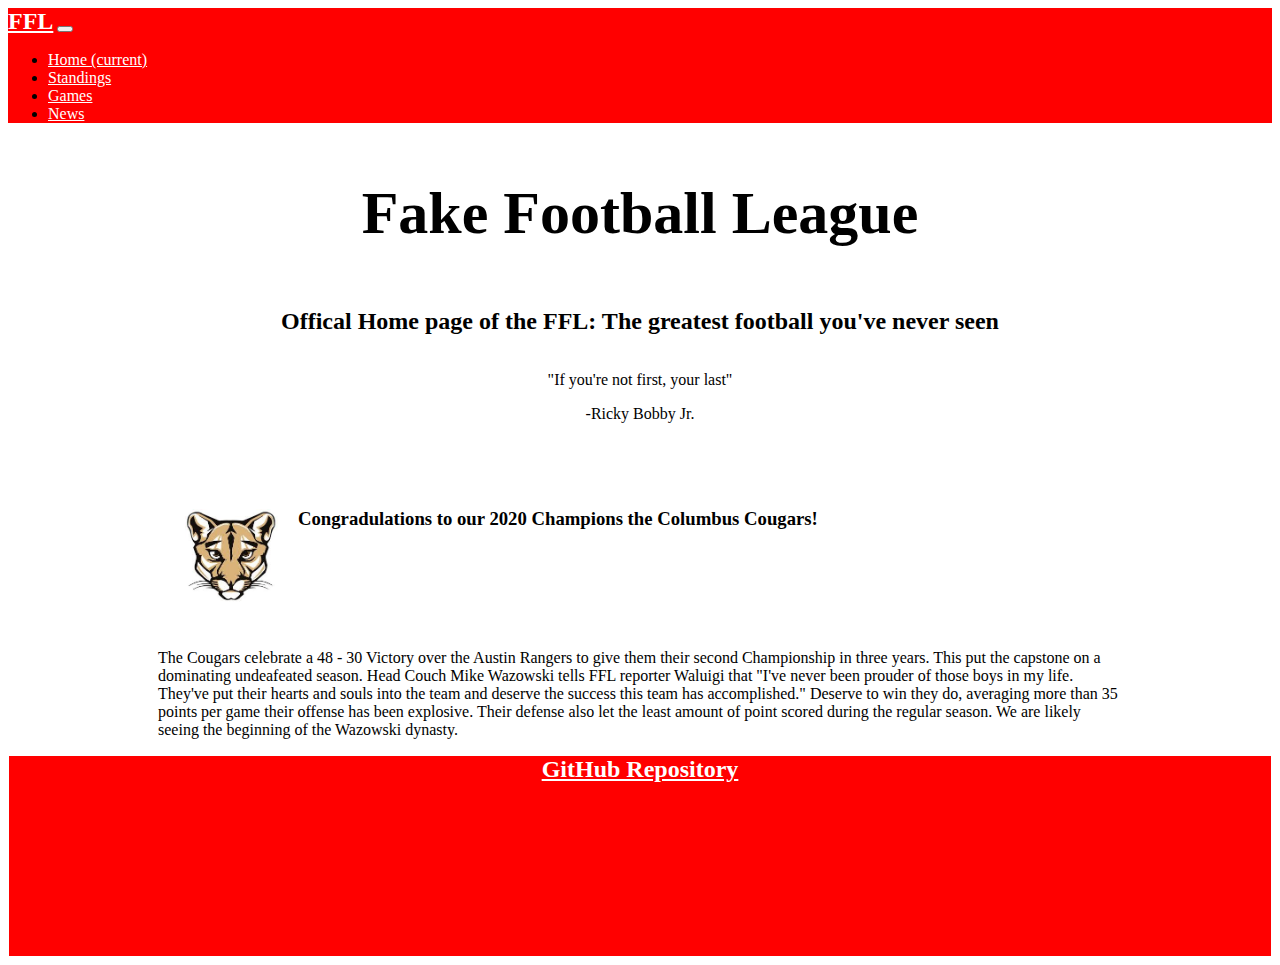
<file: index.html>
<!DOCTYPE html>
<html>

<head>
  <link rel="stylesheet" href="https://stackpath.bootstrapcdn.com/bootstrap/4.1.3/css/bootstrap.min.css"
  integrity="sha384-MCw98/SFnGE8fJT3GXwEOngsV7Zt27NXFoaoApmYm81iuXoPkFOJwJ8ERdknLPMO" crossorigin="anonymous">
  <link rel="stylesheet" href="css/styles.css" />
  <title>Fake Football League Page</title>
</head>

<body>
  <nav class="navbar navbar-expand-lg navbar-dark">
  <a class="navbar-brand" href="http://jessemelville.com/">FFL</a>
  <button class="navbar-toggler" type="button" data-toggle="collapse" data-target="#navbarSupportedContent" aria-controls="navbarSupportedContent" aria-expanded="false" aria-label="Toggle navigation">
    <span class="navbar-toggler-icon"></span>
  </button>

  <div class="collapse navbar-collapse" id="navbarSupportedContent">
    <ul class="navbar-nav mr-auto">
      <li class="nav-item active">
        <a class="nav-link" href="index.html">Home <span class="sr-only">(current)</span></a>
      </li>
      <li class="nav-item">
        <a class="nav-link" href="pages/Standings.html">Standings</a>
      </li>
      <li class="nav-item">
        <a class="nav-link" href="pages/Games.html">Games</a>
      </li>
      <li class="nav-item">
        <a class="nav-link" href="pages/News.html">News</a>
      </li>

    </ul>

  </div>
</nav>
<div class="page">
  <div class="page header">
    <h1>Fake Football League</h1>
    <h2>Offical Home page of the FFL: The greatest football you've never seen</h2>
  </div>

  <div class="quote">
    <p>"If you're not first, your last"</p>
    <p class="source">-Ricky Bobby Jr.</p>

  </div>

  <div class="news_article">
    <div class="">
      <img class="ClipArt" src="images/cougar.jpg" alt="">
    </div>
    <div>
      <h3  class="article_title">Congradulations to our 2020 Champions the Columbus Cougars!</h3>
    </div>
      <div>
        <p  class="article_body">The Cougars celebrate a 48 - 30 Victory over the Austin Rangers to
          give them their second Championship in three years. This put the capstone
          on a dominating undeafeated season. Head Couch Mike Wazowski tells FFL
          reporter Waluigi that "I've never been prouder of those boys in my life.
          They've put their hearts and souls into the team and deserve the success
          this team has accomplished." Deserve to win they do, averaging more than
          35 points per game their offense has been explosive. Their defense also
          let the least amount of point scored during the regular season. We are
          likely seeing the beginning of the Wazowski dynasty.
      </div>



</div>

<div class='footer'>
  <div class='footer-item footer-one'>
    <a class="navbar-brand" href="https://github.com/jesse279/FakeFootballLeague.git"
    >GitHub Repository</a>
  </div>
</div>




  <script src="https://code.jquery.com/jquery-3.3.1.slim.min.js" integrity=
  "sha384-q8i/X+965DzO0rT7abK41JStQIAqVgRVzpbzo5smXKp4YfRvH+8abtTE1Pi6jizo" crossorigin="anonymous"></script>
<script src="https://cdnjs.cloudflare.com/ajax/libs/popper.js/1.14.3/umd/popper.min.js"
 integrity="sha384-ZMP7rVo3mIykV+2+9J3UJ46jBk0WLaUAdn689aCwoqbBJiSnjAK/l8WvCWPIPm49" crossorigin="anonymous"></script>
<script src="https://stackpath.bootstrapcdn.com/bootstrap/4.1.3/js/bootstrap.min.js"
integrity="sha384-ChfqqxuZUCnJSK3+MXmPNIyE6ZbWh2IMqE241rYiqJxyMiZ6OW/JmZQ5stwEULTy" crossorigin="anonymous"></script>
</body>

</html>
</file>
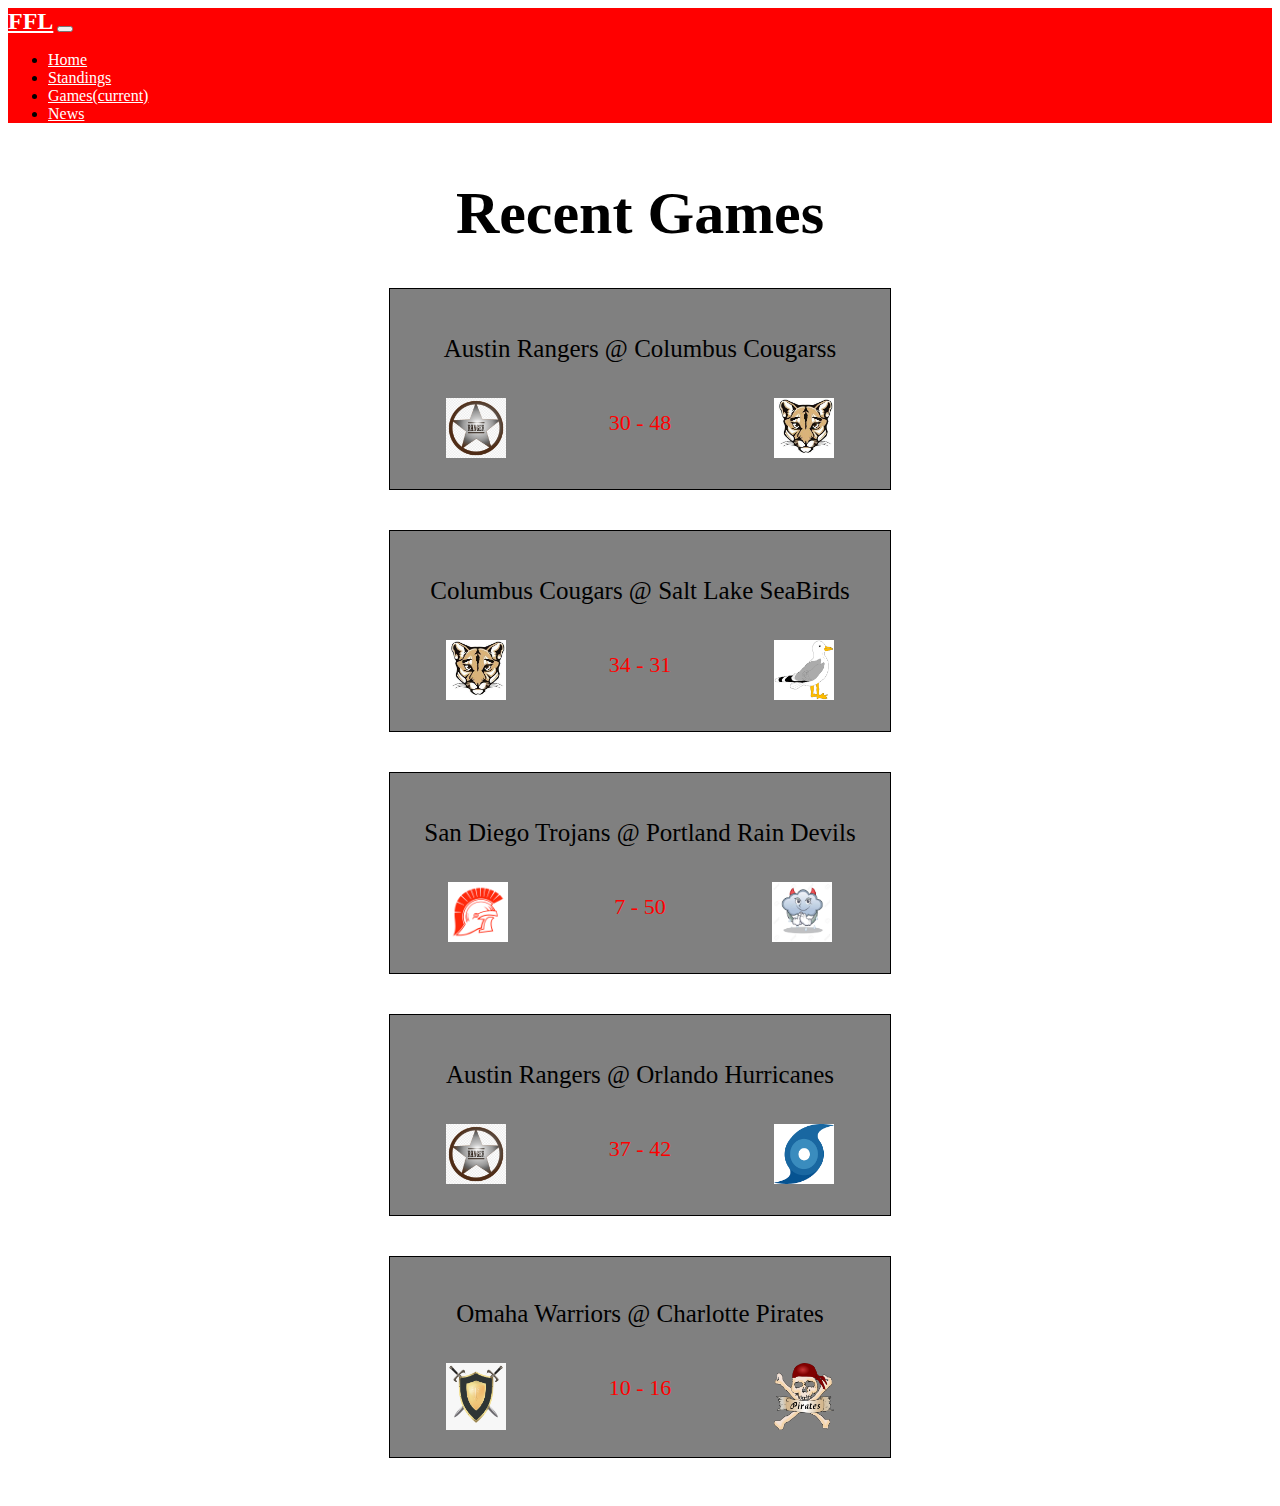
<file: pages/Games.html>
<!DOCTYPE html>
<html>

<head>
  <link rel="stylesheet" href="../css/styles.css" />
  <link rel="stylesheet" href="https://stackpath.bootstrapcdn.com/bootstrap/4.1.3/css/bootstrap.min.css"
  integrity="sha384-MCw98/SFnGE8fJT3GXwEOngsV7Zt27NXFoaoApmYm81iuXoPkFOJwJ8ERdknLPMO" crossorigin="anonymous">
  <title>Your title here</title>
</head>

<body>
  <nav class="navbar navbar-expand-lg navbar-dark">
  <a class="navbar-brand" href="http://jessemelville.com/">FFL</a>
  <button class="navbar-toggler" type="button" data-toggle="collapse" data-target="#navbarSupportedContent" aria-controls="navbarSupportedContent" aria-expanded="false" aria-label="Toggle navigation">
    <span class="navbar-toggler-icon"></span>
  </button>

  <div class="collapse navbar-collapse" id="navbarSupportedContent">
    <ul class="navbar-nav mr-auto">
      <li class="nav-item">
        <a class="nav-link" href="../index.html">Home </a>
      </li>
      <li class="nav-item">
        <a class="nav-link" href="Standings.html">Standings</a>
      </li>
      <li class="nav-item active">
        <a class="nav-link" href="Games.html">Games<span class="sr-only">(current)</span></a>
      </li>
      <li class="nav-item">
        <a class="nav-link" href="News.html">News</a>
      </li>

    </ul>

  </div>
</nav>
  <div class="page">
    <h1>Recent Games</h1>

    <div class="GameCast">
      <div class="team_matchup">
        <p class="teams">Austin Rangers @ Columbus Cougarss</p>
      </div>
      <div class="images_score">
        <img class="miniClipArt" src="../images/Rangers.png" alt="">
        <p class="Score">30 - 48</p>
        <img class="miniClipArt" src="../images/cougar.jpg" alt="">
      </div>

    </div>

    <div class="GameCast">
      <div class="team_matchup">
        <p class="teams">Columbus Cougars @ Salt Lake SeaBirds</p>
      </div>
      <div class="images_score">
        <img class="miniClipArt" src="../images/cougar.jpg" alt="">
        <p class="Score">34 - 31</p>
        <img class="miniClipArt" src="../images/Seagull.png" alt="">
      </div>

    </div>

    <div class="GameCast">
      <div class="team_matchup">
        <p class="teams">San Diego Trojans @ Portland Rain Devils</p>
      </div>
      <div class="images_score">
        <img class="miniClipArt" src="../images/Trojan.png" alt="">
        <p class="Score">7 - 50</p>
        <img class="miniClipArt" src="../images/Rain Devil.jpg" alt="">
      </div>

    </div>

    <div class="GameCast">
      <div class="team_matchup">
        <p class="teams">Austin Rangers @ Orlando Hurricanes</p>
      </div>
      <div class="images_score">
        <img class="miniClipArt" src="../images/Rangers.png" alt="">
        <p class="Score">37 - 42</p>
        <img class="miniClipArt" src="../images/hurricane.png" alt="">
      </div>

    </div>

    <div class="GameCast">
      <div class="team_matchup">
        <p class="teams">Omaha Warriors @ Charlotte Pirates</p>
      </div>
      <div class="images_score">
        <img class="miniClipArt" src="../images/warriors.png" alt="">
        <p class="Score">10 - 16</p>
        <img class="miniClipArt" src="../images/pirates.png" alt="">
      </div>

    </div>



  </div>


  <script src="https://code.jquery.com/jquery-3.3.1.slim.min.js" integrity=
  "sha384-q8i/X+965DzO0rT7abK41JStQIAqVgRVzpbzo5smXKp4YfRvH+8abtTE1Pi6jizo" crossorigin="anonymous"></script>
<script src="https://cdnjs.cloudflare.com/ajax/libs/popper.js/1.14.3/umd/popper.min.js"
 integrity="sha384-ZMP7rVo3mIykV+2+9J3UJ46jBk0WLaUAdn689aCwoqbBJiSnjAK/l8WvCWPIPm49" crossorigin="anonymous"></script>
<script src="https://stackpath.bootstrapcdn.com/bootstrap/4.1.3/js/bootstrap.min.js"
integrity="sha384-ChfqqxuZUCnJSK3+MXmPNIyE6ZbWh2IMqE241rYiqJxyMiZ6OW/JmZQ5stwEULTy" crossorigin="anonymous"></script>
</body>

</html>
</file>
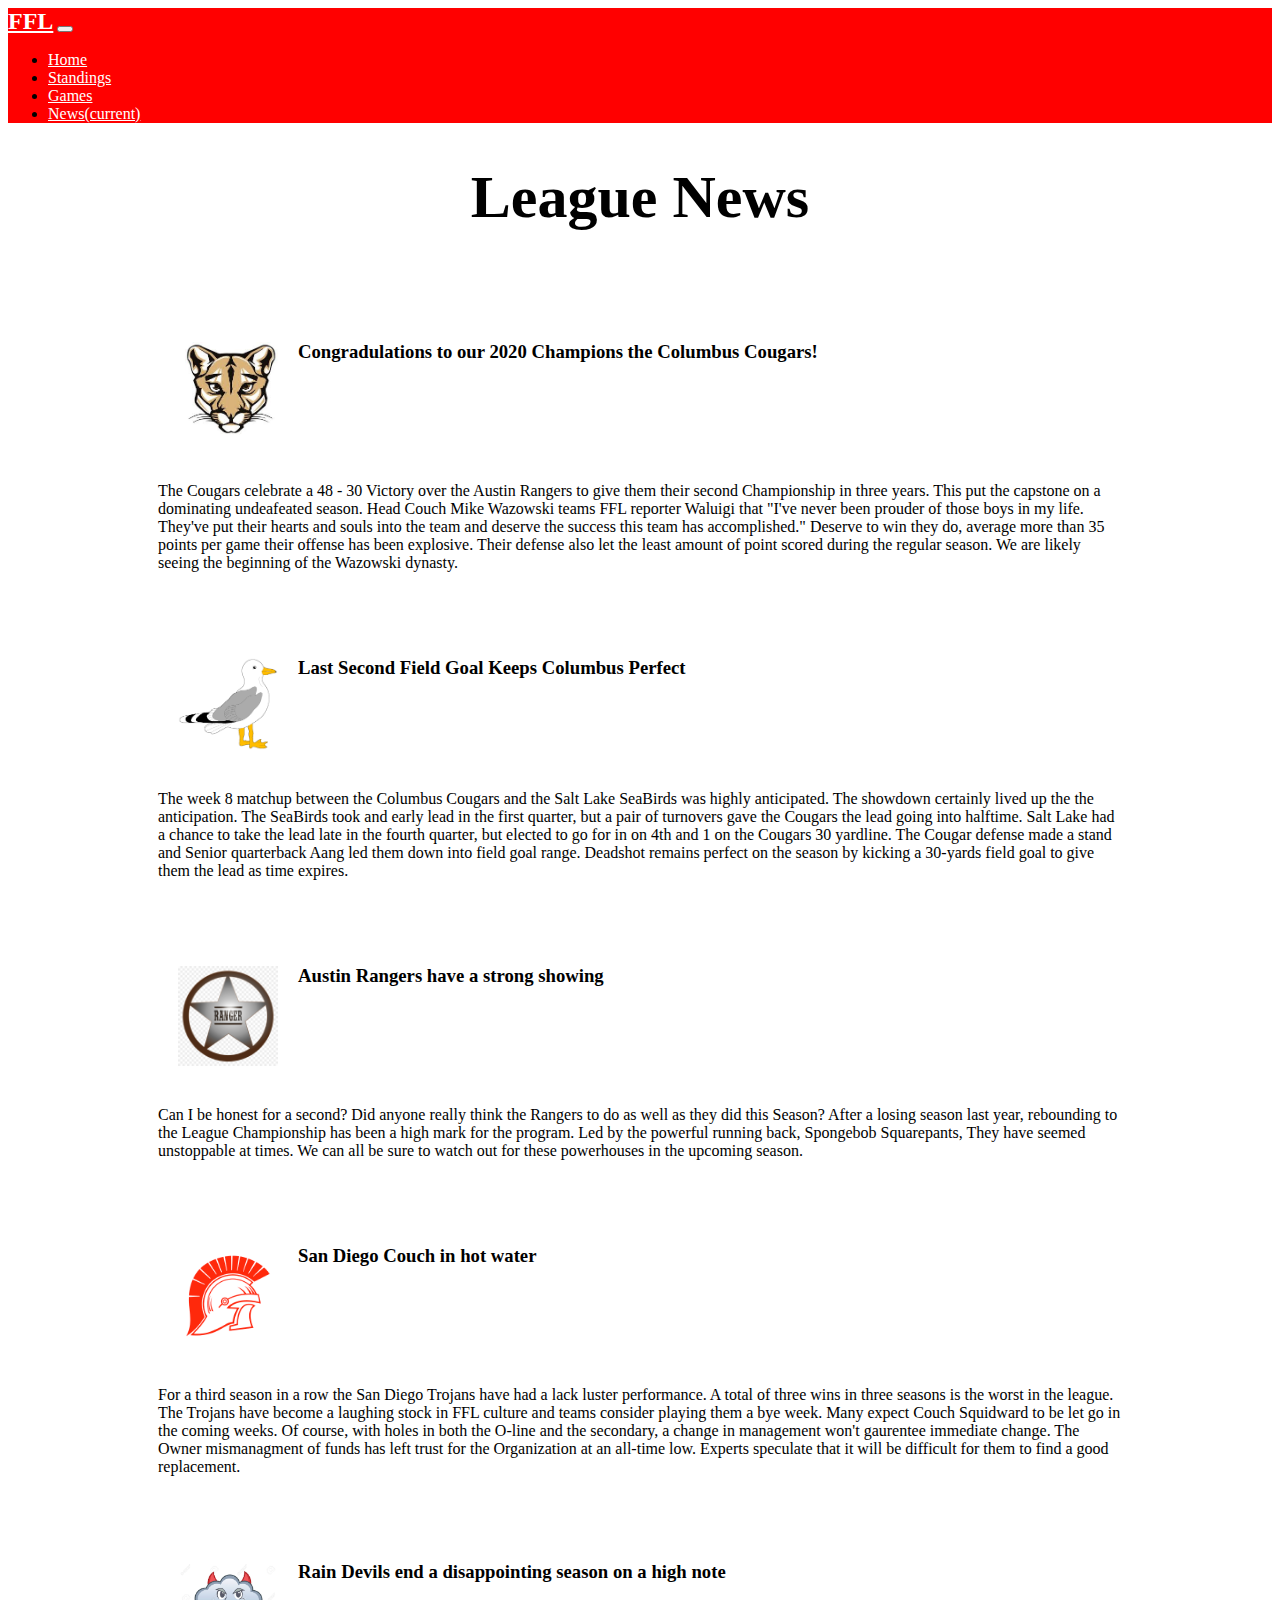
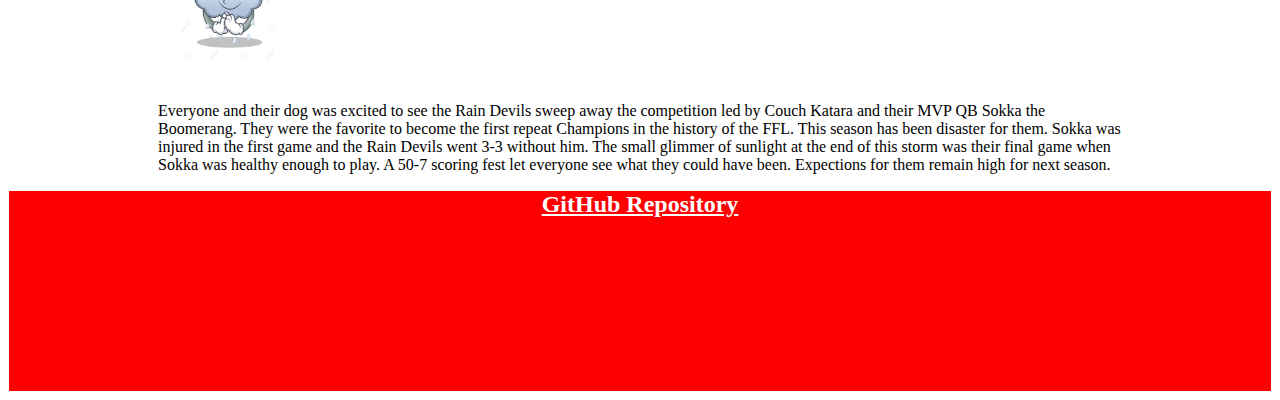
<file: pages/News.html>
<!DOCTYPE html>
<html>

<head>
  <link rel="stylesheet" href="../css/styles.css" />
  <link rel="stylesheet" href="https://stackpath.bootstrapcdn.com/bootstrap/4.1.3/css/bootstrap.min.css"
  integrity="sha384-MCw98/SFnGE8fJT3GXwEOngsV7Zt27NXFoaoApmYm81iuXoPkFOJwJ8ERdknLPMO" crossorigin="anonymous">
  <title>Your title here</title>
</head>

<body>
  <nav class="navbar navbar-expand-lg navbar-dark">
  <a class="navbar-brand" href="http://jessemelville.com/">FFL</a>
  <button class="navbar-toggler" type="button" data-toggle="collapse" data-target="#navbarSupportedContent" aria-controls="navbarSupportedContent" aria-expanded="false" aria-label="Toggle navigation">
    <span class="navbar-toggler-icon"></span>
  </button>

  <div class="collapse navbar-collapse" id="navbarSupportedContent">
    <ul class="navbar-nav mr-auto">
      <li class="nav-item">
        <a class="nav-link" href="../index.html">Home </a>
      </li>
      <li class="nav-item">
        <a class="nav-link" href="Standings.html">Standings</a>
      </li>
      <li class="nav-item">
        <a class="nav-link" href="Games.html">Games</a>
      </li>
      <li class="nav-item active">
        <a class="nav-link" href="News.html">News<span class="sr-only">(current)</span></a>
      </li>

    </ul>

  </div>
  </nav>
  <h1>League News</h1>
<div class="page">
  <div class="news_article">
    <div class="">
      <img class="ClipArt" src="../images/cougar.jpg" alt="">
    </div>
    <div >
      <h3 class="article_title">Congradulations to our 2020 Champions the Columbus Cougars!</h3>
    </div>
      <div >
        <p class="article_body">The Cougars celebrate a 48 - 30 Victory over the Austin Rangers to
          give them their second Championship in three years. This put the capstone
          on a dominating undeafeated season. Head Couch Mike Wazowski teams FFL
          reporter Waluigi that "I've never been prouder of those boys in my life.
          They've put their hearts and souls into the team and deserve the success
          this team has accomplished." Deserve to win they do, average more than
          35 points per game their offense has been explosive. Their defense also
          let the least amount of point scored during the regular season. We are
          likely seeing the beginning of the Wazowski dynasty.
      </div>
  </div>
  <div class="news_article">
    <div class="">
      <img class="ClipArt" src="../images/Seagull.png" alt="">
    </div>
    <div >
      <h3 class="article_title">Last Second Field Goal Keeps Columbus Perfect</h3>
    </div>
      <div >
        <p class="article_body">The week 8 matchup between the Columbus Cougars
          and the Salt Lake SeaBirds was highly anticipated. The showdown certainly
          lived up the the anticipation. The SeaBirds took and early lead in the
            first quarter, but a pair of turnovers gave the Cougars the lead going
            into halftime. Salt Lake had a chance to take the lead late in the fourth
            quarter, but elected to go for in on 4th and 1 on the Cougars 30 yardline.
            The Cougar defense made a stand and Senior quarterback Aang led them
            down into field goal range. Deadshot remains perfect on the season by kicking
            a 30-yards field goal to give them the lead as time expires.
          </thead>
      </div>
  </div>
  <div class="news_article">
    <div class="">
      <img class="ClipArt" src="../images/Rangers.png" alt="">
    </div>
    <div >
      <h3 class="article_title">Austin Rangers have a strong showing</h3>
    </div>
      <div >
        <p class="article_body">Can I be honest for a second? Did anyone really
          think the Rangers to do as well as they did this Season? After a losing season
          last year, rebounding to the League Championship has been a high mark for
          the program. Led by the powerful running back, Spongebob Squarepants, They
          have seemed unstoppable at times. We can all be sure to watch out for
          these powerhouses in the upcoming season.
      </div>
  </div>
  <div class="news_article">
    <div class="">
      <img class="ClipArt" src="../images/Trojan.png" alt="">
    </div>
    <div >
      <h3 class="article_title">San Diego Couch in hot water</h3>
    </div>
      <div >
        <p class="article_body">For a third season in a row the San Diego Trojans
          have had a lack luster performance. A total of three wins in three seasons
          is the worst in the league. The Trojans have become a laughing stock
          in FFL culture and teams consider playing them a bye week. Many expect
          Couch Squidward to be let go in the coming weeks. Of course, with holes
          in both the O-line and the secondary, a change in management won't gaurentee
          immediate change. The Owner mismanagment of funds has left trust for the
          Organization at an all-time low. Experts speculate that it will be difficult
          for them to find a good replacement.
      </div>
  </div>
  <div class="news_article">
    <div class="">
      <img class="ClipArt" src="../images/Rain Devil.jpg" alt="">
    </div>
    <div >
      <h3 class="article_title">Rain Devils end a disappointing season on a high note</h3>
    </div>
      <div >
        <p class="article_body">Everyone and their dog was excited to see the Rain Devils
          sweep away the competition led by Couch Katara and their MVP QB
          Sokka the Boomerang. They were the favorite to become the first repeat Champions
          in the history of the FFL. This season has been disaster for them. Sokka was
          injured in the first game and the Rain Devils went 3-3 without him. The small
          glimmer of sunlight at the end of this storm was their final game when
          Sokka was healthy enough to play. A 50-7 scoring fest let everyone see
          what they could have been. Expections for them remain high for next season.
      </div>
  </div>
</div>

<div class='footer'>
  <div class='footer-item footer-one'>
    <a class="navbar-brand" href="https://github.com/jesse279/FakeFootballLeague.git"
    >GitHub Repository</a>
  </div>
</div>




  <script src="https://code.jquery.com/jquery-3.3.1.slim.min.js" integrity=
  "sha384-q8i/X+965DzO0rT7abK41JStQIAqVgRVzpbzo5smXKp4YfRvH+8abtTE1Pi6jizo" crossorigin="anonymous"></script>
<script src="https://cdnjs.cloudflare.com/ajax/libs/popper.js/1.14.3/umd/popper.min.js"
 integrity="sha384-ZMP7rVo3mIykV+2+9J3UJ46jBk0WLaUAdn689aCwoqbBJiSnjAK/l8WvCWPIPm49" crossorigin="anonymous"></script>
<script src="https://stackpath.bootstrapcdn.com/bootstrap/4.1.3/js/bootstrap.min.js"
integrity="sha384-ChfqqxuZUCnJSK3+MXmPNIyE6ZbWh2IMqE241rYiqJxyMiZ6OW/JmZQ5stwEULTy" crossorigin="anonymous"></script>
</body>

</html>
</file>
<file: css/styles.css>
/* Menu */
.navbar-brand {
  color: #fff !important;
  font-size: 24px !important;
  font-weight: bold;
}


.navbar {
  background-color: #ff0000!important;
}



.footer {
  display: flex;
  justify-content: space-between;
}

.footer-item {
  border: 1px solid #fff;
  background-color: #ff0000;
  height: 200px;
  flex: 1;
  text-align: center;
  color: #0000ff;
}



p {
  text-align: center;
  max-width: 100%;
}

h1  {
  font-size: 60px;
  text-align: center;
}

h2 {

  text-align: center;
}

.page {
  display: flex;
  justify-content: center;
  flex-direction: column;
}

.Synopsis {
  margin: auto;
  text-align: center;
  width: 500px;
  display: flex;
  justify-content: center;
  flex-direction: column;
}

.photo-holder {
  display: flex;
  justify-content: center;
}

.photo {
  width: 300px;
}

.ClipArt {
  width: 100px;
  margin: 20px;
}

.miniClipArt {
  width: 60px;
  margin: 10px;
}


.description {
  max-width: 300px;
}

.review {
  width: 500px;
  margin: 40px 500px;
}

.rating {
  text-align: left;
  color: #FFFF00;
}

.description {
  text-align: left;
}

.person {
  text-align: right;
  color: #40E0D0;
}


.navbar-dark .navbar-nav .nav-link:focus, .navbar-dark .navbar-nav .nav-link:hover .navbar-brand: hover {
  color: #808080;
}

.navbar-dark .navbar-nav .nav-link {
  color: #fff;
}

body {
  background-color: 0000FF !important;
}


.news_article {
  display: flex;
  justify-content: flex-start;
  flex-wrap: wrap;
  margin-left: 150px;
  margin-right: 150px;
  margin-top: 50px;

}

.ptable table{
	margin: 30px auto;
	border-collapse: collapse;
  background-color: #808080;
}

.ptable{
	margin: 0px 0% 30px 0%;
}

th, td {
    padding: 10px;
}

th{
	background-color: #ff0000;
	color: #ffffff;
}

.headin{
	text-align: center;
	text-decoration: none;
	color: #808080;
	margin: 30px;
	display: block;
}

.wpos{
	text-align: center;
}

.wpos td{
	color: #ffffff;
}

.pos{
	text-align: center;
}

.pos td{
	color: #000000;
}

table .col{
	border-bottom: 1px solid #FFFFFF;
}

.wpos:hover{
	background-color: #77ff21;
}

.wpos:hover td{
	color: #000000;
}

.pos:hover{
	background-color: #ff7b21;
}

.pos:hover td{
	color: #000000;
}

.teams {
  font-size: 25px;
  color: #000000;
}

.Score {
  font-size: 22px;
  color: #ff0000;
}

.GameCast {
  width: 500px;
  height: 200px;
  margin: auto;
  margin-bottom: 40px;
  display: flex;
  justify-content: center;
  flex-direction: column;
  border-color: #000000;
  background-color: #808080;
  border: 1px solid #000000;
}

.images_score {
  display: flex;
  justify-content: space-around;
}

.article_body {
  text-align: left;
}

.article_title {
  text-align: center;
}
</file>
